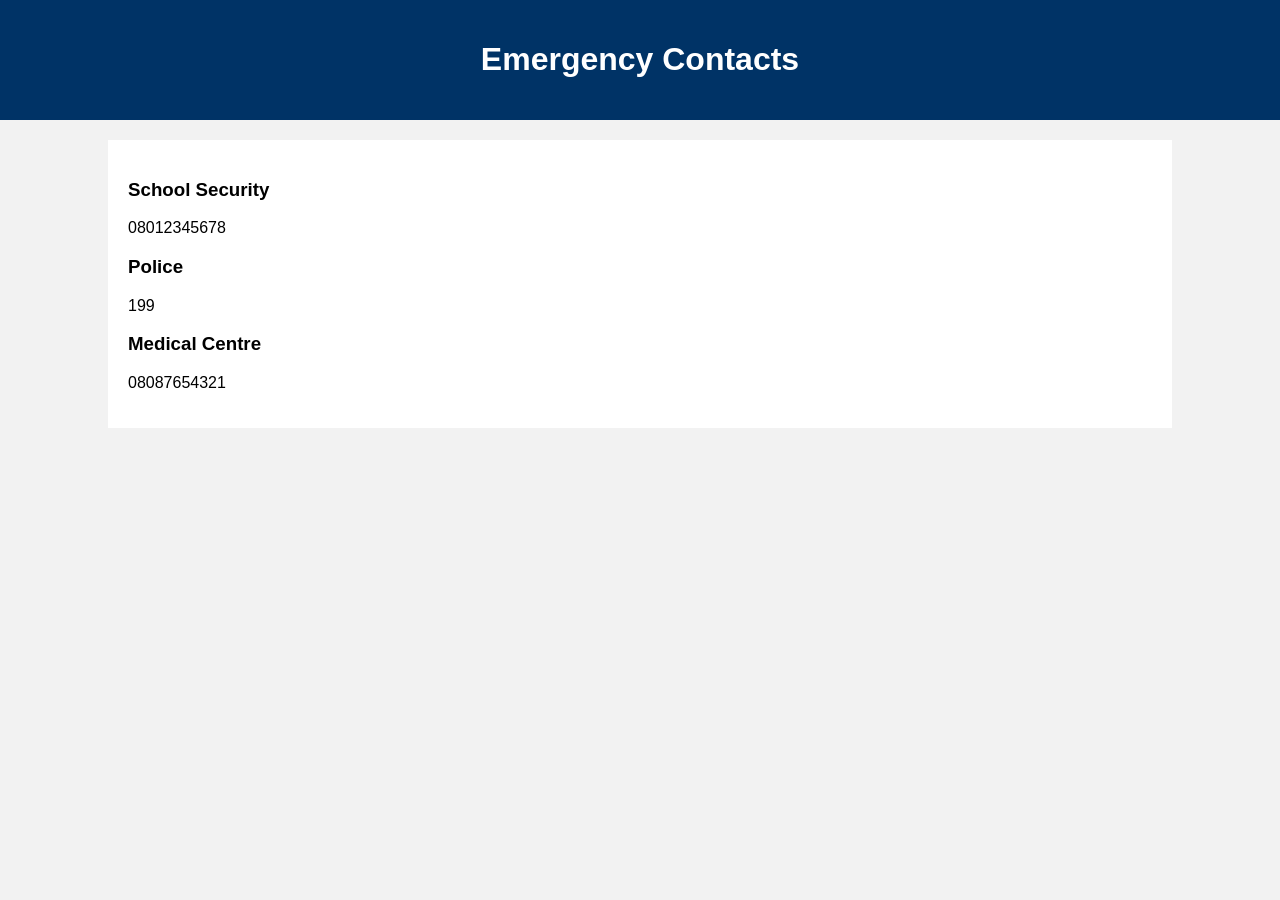
<file: App/contact.html>
<!DOCTYPE html>
<html>

<head>

<title>Emergency Contacts</title>

<link rel="stylesheet" href="style.css">

</head>

<body>

<header>

<h1>Emergency Contacts</h1>

</header>

<div class="container">

<h3>School Security</h3>

<p>08012345678</p>

<h3>Police</h3>

<p>199</p>

<h3>Medical Centre</h3>

<p>08087654321</p>

</div>

</body>

</html>
</file>
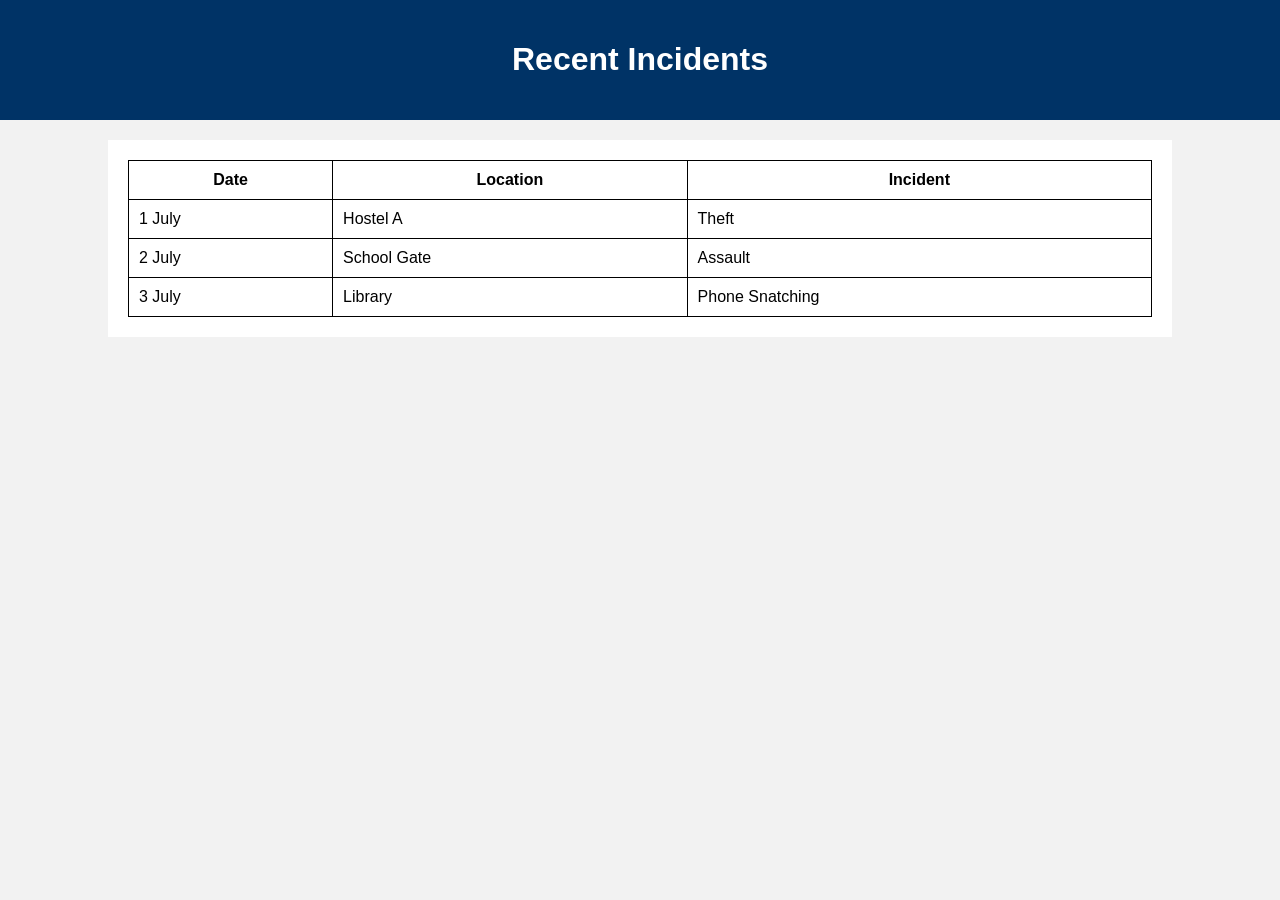
<file: App/incidents.html>
<!DOCTYPE html>
<html>

<head>

<title>Reported Incidents</title>

<link rel="stylesheet" href="style.css">

</head>

<body>

<header>

<h1>Recent Incidents</h1>

</header>

<div class="container">

<table>

<tr>

<th>Date</th>

<th>Location</th>

<th>Incident</th>

</tr>

<tr>

<td>1 July</td>

<td>Hostel A</td>

<td>Theft</td>

</tr>

<tr>

<td>2 July</td>

<td>School Gate</td>

<td>Assault</td>

</tr>

<tr>

<td>3 July</td>

<td>Library</td>

<td>Phone Snatching</td>

</tr>

</table>

</div>

</body>

</html>
</file>
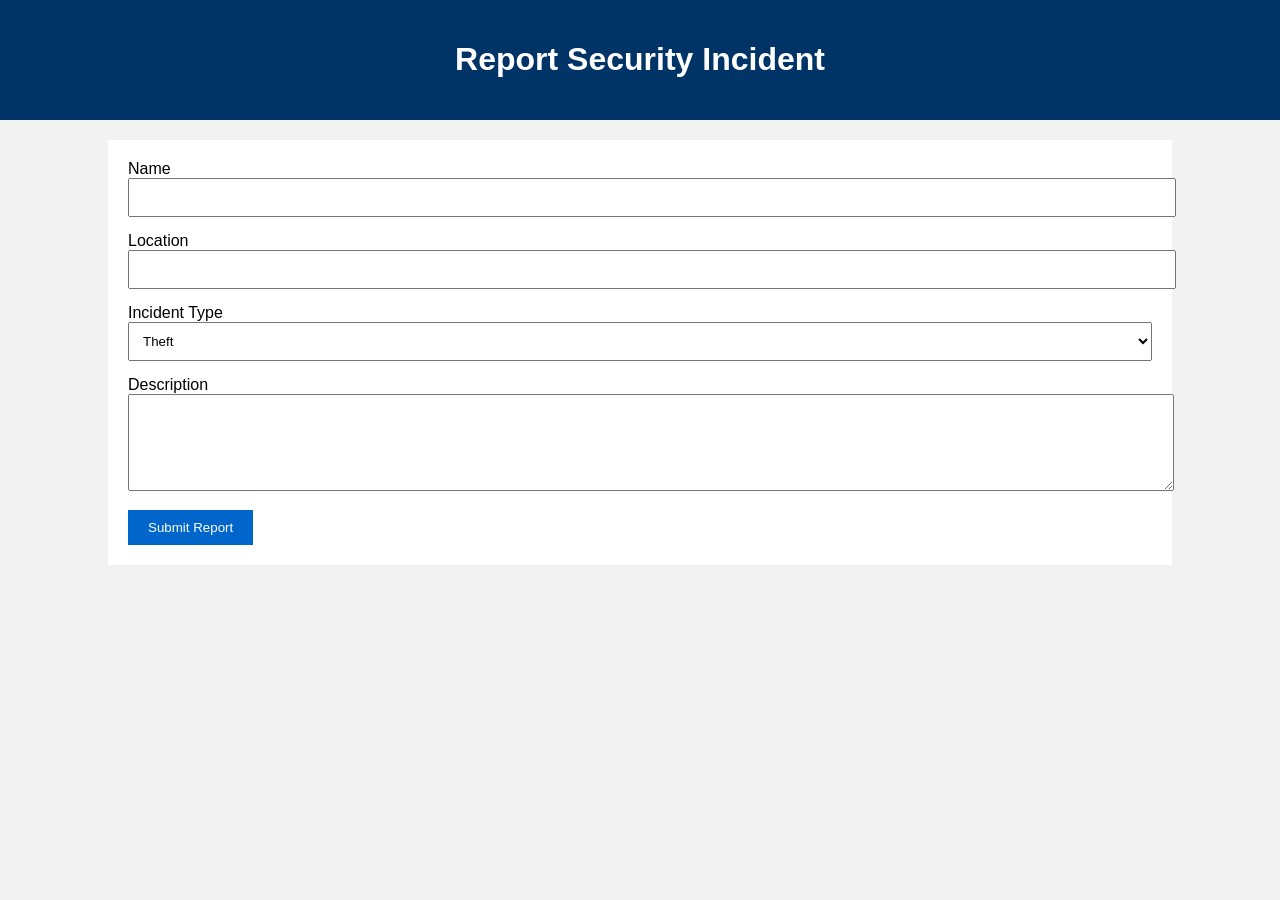
<file: App/report.html>
<!DOCTYPE html>
<html>

<head>

<title>Report Incident</title>

<link rel="stylesheet" href="style.css">

</head>

<body>

<header>

<h1>Report Security Incident</h1>

</header>

<div class="container">

<form>

<label>Name</label>

<input type="text">

<label>Location</label>

<input type="text">

<label>Incident Type</label>

<select>

<option>Theft</option>

<option>Stabbing</option>

<option>Assault</option>

<option>Rape</option>

<option>Murder</option>

</select>

<label>Description</label>

<textarea rows="5"></textarea>

<button>Submit Report</button>

</form>

</div>

</body>

</html>
</file>
<file: App/style.css>
body{
font-family:Arial;
background:#f2f2f2;
margin:0;
}

header{
background:#003366;
color:white;
padding:20px;
text-align:center;
}

nav a{
color:white;
text-decoration:none;
margin:15px;
}

.container{
width:80%;
margin:auto;
background:white;
padding:20px;
margin-top:20px;
}

input,select,textarea{
width:100%;
padding:10px;
margin-bottom:15px;
}

button{
background:#0066cc;
color:white;
padding:10px 20px;
border:none;
cursor:pointer;
}

table{
width:100%;
border-collapse:collapse;
}

table,th,td{
border:1px solid black;
padding:10px;
}

footer{
text-align:center;
padding:20px;
}
</file>
